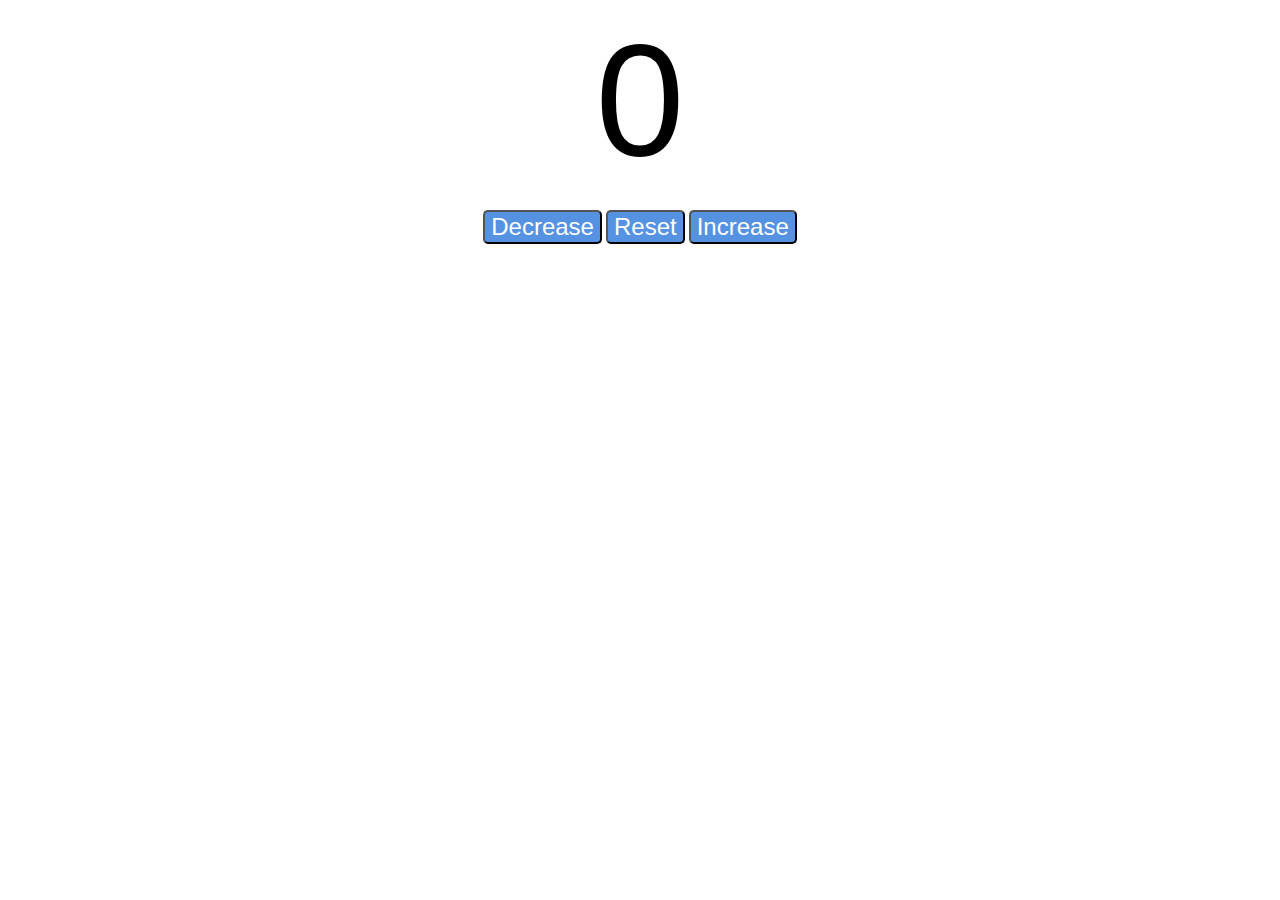
<file: counter-program/index.html>
<!DOCTYPE html>
<html lang="en">
<head>
    <meta charset="UTF-8">
    <meta name="viewport" content="width=device-width, initial-scale=1.0">
    <title>Counter Program</title>
    <link rel="stylesheet" href="style.css">
</head>
<body>
    <lable id="countLable">0</lable> 
    <br> 
    <div id="button">
    <button id="decreaseBtn" class="buttons">Decrease</button>
    <button id="resetBtn" class="buttons">Reset</button>
    <button id="increaseBtn" class="buttons">Increase</button>
    </div>
    <script src="index.js"></script>
</body>
</html>
</file>
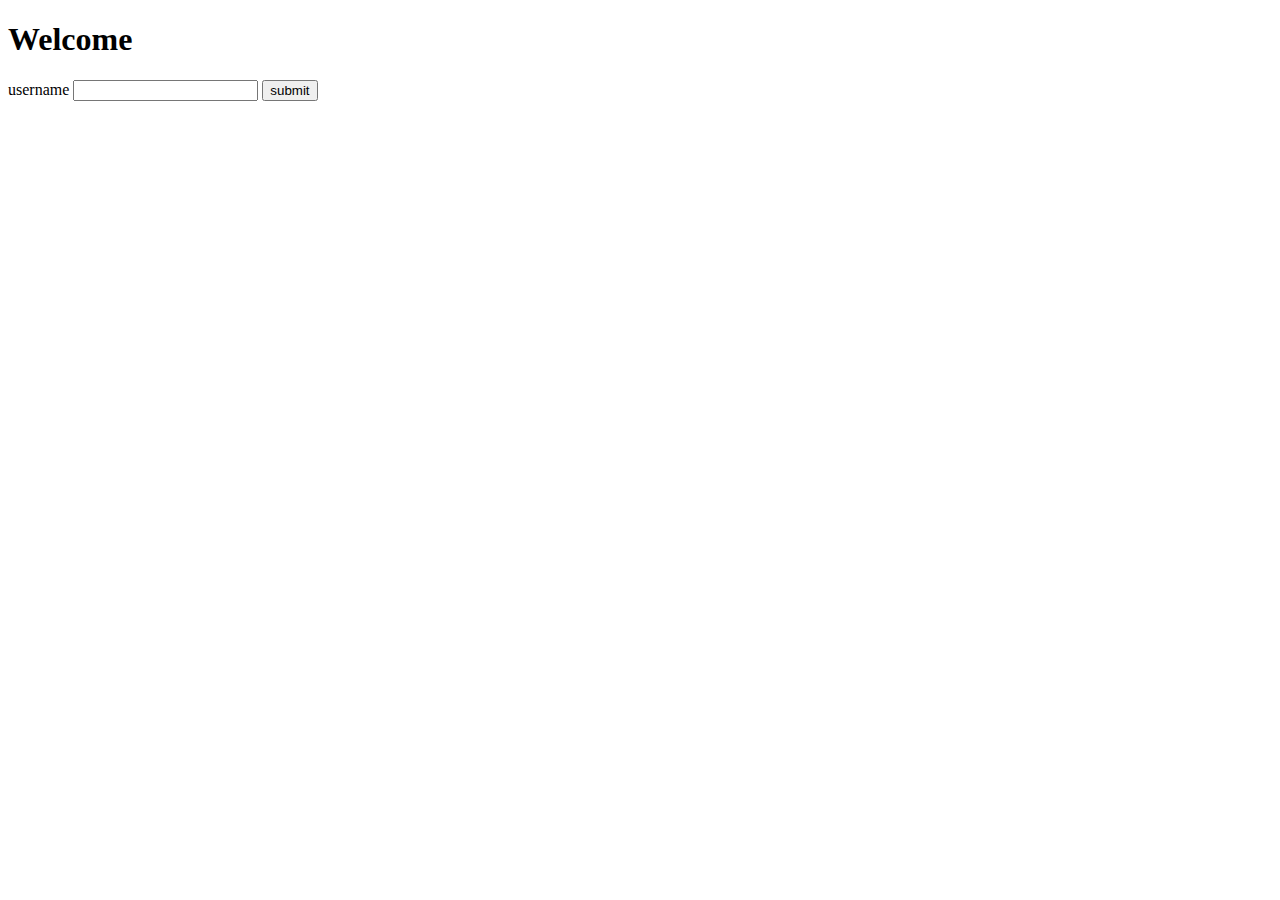
<file: js/userinput.html>
<!DOCTYPE html>
<html lang="en">
<head>
    <meta charset="UTF-8">
    <meta name="viewport" content="width=s, initial-scale=1.0">
    <title>Document</title>
</head>
<body>
    <h1 id="head">Welcome</h1>

    <label for="">username</label>
    <input id="text" type="text">
    <button id="submit" type="submit">submit</button>
    <script src="/js/accep-input.js"></script>
</body>
</html>
</file>
<file: counter-program/style.css>
#countLable {
    display: block;
    text-align: center;
    font-size: 10em;
    font-family: Arial, Helvetica, sans-serif;
}
#button {
    text-align: center;
}
.buttons {
    padding: 20px, 40px;
    font-size: 1.5em;
    color: white;
    background-color: hsl(214, 71%, 61%);
    border-radius: 5px;
    cursor: pointer;
    transition: background-color 0.25s;
}
.buttons:hover{
    background-color: hsl(213, 93%, 27%);
}
</file>
